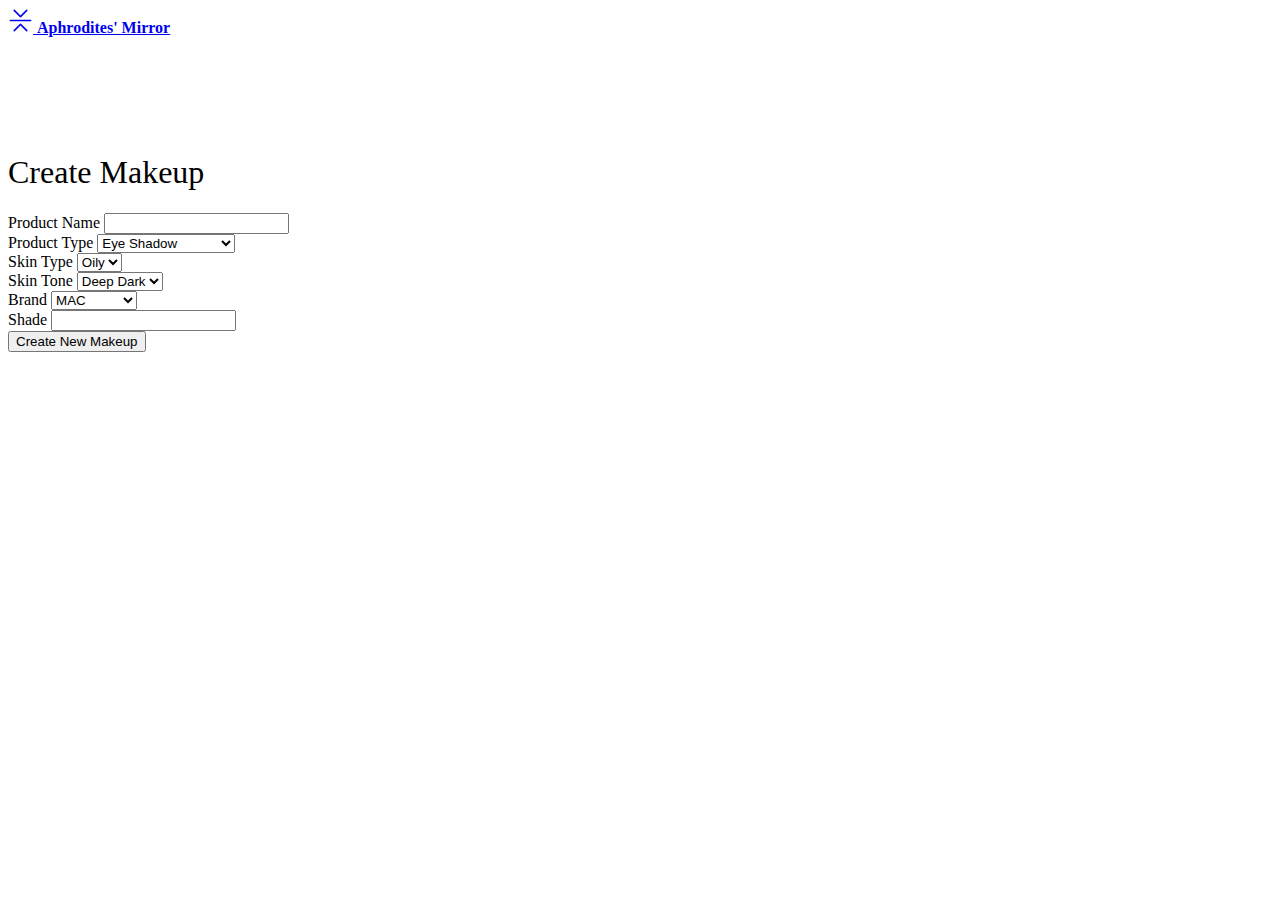
<file: index.html>
<!doctype html>
<html lang="en">
  <head>
    <meta charset="utf-8">
    <meta name="viewport" content="width=device-width, initial-scale=1, shrink-to-fit=no">
    <meta name="description" content="">
    <meta name="author" content="Mark Otto, Jacob Thornton, and Bootstrap contributors">
    <meta name="generator" content="Jekyll v4.1.1">
    <title>Aphrodites' Mirror</title>

    <link rel="canonical" href="https://getbootstrap.com/docs/4.5/examples/album/">

    <!-- Bootstrap core CSS -->

    <style>
      .bd-placeholder-img {
        font-size: 1.125rem;
        text-anchor: middle;
        -webkit-user-select: none;
        -moz-user-select: none;
        -ms-user-select: none;
        user-select: none;
      }

      @media (min-width: 768px) {
        .bd-placeholder-img-lg {
          font-size: 3.5rem;
        }
      }
    </style>
    <!-- Custom styles for this template -->
    <link href="index.css" rel="stylesheet">
  </head>
  <body>
    <header>
  <div class="collapse bg-dark" id="navbarHeader">
    <div class="container">
      <div class="row">
        <div class="col-sm-8 col-md-7 py-4">
        </div>
        <div class="col-sm-4 offset-md-1 py-4"> 
        </div>
      </div>
    </div>
  </div>
  <div class="navbar navbar-dark bg-dark shadow-sm">
    <div class="container d-flex justify-content-between">
      <a href="#" class="navbar-brand d-flex align-items-center">
        <svg xmlns="http://www.w3.org/2000/svg" width="25" height="25" fill="currentColor" class="bi bi-chevron-bar-contract" viewBox="0 0 16 16">
            <path fill-rule="evenodd" d="M3.646 14.854a.5.5 0 0 0 .708 0L8 11.207l3.646 3.647a.5.5 0 0 0 .708-.708l-4-4a.5.5 0 0 0-.708 0l-4 4a.5.5 0 0 0 0 .708zm0-13.708a.5.5 0 0 1 .708 0L8 4.793l3.646-3.647a.5.5 0 0 1 .708.708l-4 4a.5.5 0 0 1-.708 0l-4-4a.5.5 0 0 1 0-.708zM1 8a.5.5 0 0 1 .5-.5h13a.5.5 0 0 1 0 1h-13A.5.5 0 0 1 1 8z"/>
          </svg>
        <strong>Aphrodites' Mirror</strong>
      </a>
    </div>
  </div>
</header>

<main role="main">

  <section class="jumbotron text-center">
    <h1>Create Makeup</h1>
    <div class="form-container">
        <form id="create-makeup-form">
            <div class="form-row">
              <div class="form-group col-md-6">
                <label for="product_name">Product Name</label>
                <input id='product_name' type="text" name="product_name" value="" class="form-control">
              </div>
              <div class="form-group col-md-6">
                <label for="product_type">Product Type</label>
                <select id='product_type' name="product_type" value="" class="custom-select">
                    <option value="eye shadow">Eye Shadow</option>
                    <option value="eye liner">Eye Liner</option>
                    <option value="mascara">Mascara</option>
                    <option value="lipstick">Lipstick</option>
                    <option value="liquid foundation">Liquid Foundation</option>
                    <option value="powder foundation">Powder Foundation</option>
                    <option value="blush">Blush</option>
                  </select>
              </div>
            </div>
            <div class="form-row">
            <div class="form-group col-md-6">
                <label for="skin_type">Skin Type</label>
                <select name="skin_type" id="skin_type" value="" class="custom-select">
                    <option value="Oily">Oily</option>
                    <option value="Dry">Dry</option>
                    <option value="Any">Any</option>
                </select>
            </div>
            <div class="form-group col-md-6">
                <label for="skin_tone">Skin Tone</label>
                <select id="skin_tone" name="skin_tone" value="" class="custom-select">
                  <option value="Deep Dark">Deep Dark</option>
                  <option value="Dark">Dark</option>
                  <option value="Medium">Medium</option>
                  <option value="Light">Light</option>
                  <option value="n/a">N/A</option>
                </select>
            </div>
            </div>
            <div class="form-row">
              <div class="form-group col-md-6">
                <label for="brand">Brand</label>
                <select name="brand" id="brand" value="" class="custom-select">
                    <option value="MAC">MAC</option>
                    <option value="Fenty">Fenty</option>
                    <option value="Loreal">L'Oréal</option>
                    <option value="Nars">Nars</option>
                    <option value="NYX">NYX</option>
                    <option value="Glossier">Glossier</option>
                    <option value="Maybelline">Maybelline</option>
                </select>
              </div>
              <div class="form-group col-md-6">
                <label for="shade">Shade</label>
                <input type="text" name="shade" id="shade" value="" class="form-control">
              </div>
            </div>
            <input id= 'create-button' type="submit" name="submit" value="Create New Makeup" class="btn btn-primary">
          </form>
    
  </section>
  

  <div class="album py-5 bg-light">
    <div id="makeup_container" class="container">
     </div>
    </div>
       
  <link rel="stylesheet" href="https://cdnjs.cloudflare.com/ajax/libs/font-awesome/4.7.0/css/font-awesome.min.css">



</main>


<link rel="stylesheet" href="https://stackpath.bootstrapcdn.com/bootstrap/4.5.0/css/bootstrap.min.css" integrity="sha384-9aIt2nRpC12Uk9gS9baDl411NQApFmC26EwAOH8WgZl5MYYxFfc+NcPb1dKGj7Sk" crossorigin="anonymous">

<link href="index.css" rel="stylesheet">


      <script src="./src/makeup.js"></script>
    <script src="./src/review.js"></script>
    <script src="./src/index.js"></script>
   
</html>
</file>
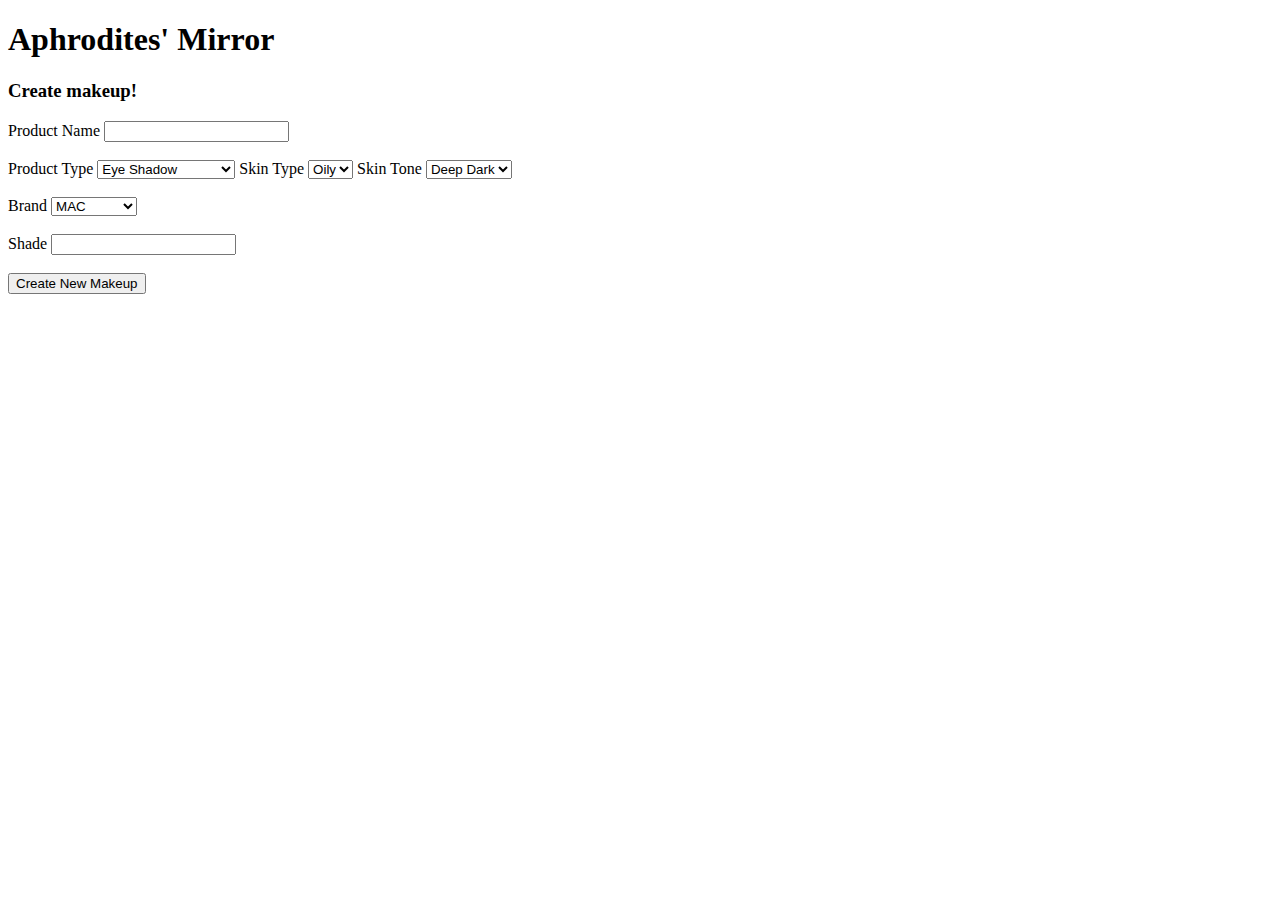
<file: draft_index.html>
<!DOCTYPE html>
<html lang="en">
<head>
    <meta charset="UTF-8">
    <meta name="viewport" content="width=device-width, initial-scale=1.0">
    <link rel="stylesheet" href="https://stackpath.bootstrapcdn.com/bootstrap/4.5.0/css/bootstrap.min.css" integrity="sha384-9aIt2nRpC12Uk9gS9baDl411NQApFmC26EwAOH8WgZl5MYYxFfc+NcPb1dKGj7Sk" crossorigin="anonymous">

    <title>Aphrodites' Mirror</title>

</head>
<body>
    <h1>Aphrodites' Mirror</h1>
    <div class="form-container">

        <form id="create-makeup-form">
            <h3>Create makeup!</h3>
            <label for="product_name">Product Name</label>
            <input id='product_name' type="text" name="product_name" value="" class="input-text">
            <br><br>
            <label for="product_type">Product Type</label>
            <select id='product_type' name="product_type" value="" >
              <option value="eye shadow">Eye Shadow</option>
              <option value="eye liner">Eye Liner</option>
              <option value="mascara">Mascara</option>
              <option value="lipstick">Lipstick</option>
              <option value="liquid foundation">Liquid Foundation</option>
              <option value="powder foundation">Powder Foundation</option>
              <option value="blush">Blush</option>
            </select>

          <label for="skin_type">Skin Type</label>
          <select name="skin_type" id="skin_type" value="">
              <option value="Oily">Oily</option>
              <option value="Dry">Dry</option>
              <option value="Any">Any</option>
          </select>
      
          <label for="skin_tone">Skin Tone</label>
          <select id="skin_tone" name="skin_tone" value="">
            <option value="Deep Dark">Deep Dark</option>
            <option value="Dark">Dark</option>
            <option value="Medium">Medium</option>
            <option value="Light">Light</option>
            <option value="n/a">N/A</option>
          </select>
          <br><br>
          <label for="brand">Brand</label>
          <select name="brand" id="brand" value="">
              <option value="MAC">MAC</option>
              <option value="Fenty">Fenty</option>
              <option value="Loreal">L'Oréal</option>
              <option value="Nars">Nars</option>
              <option value="NYX">NYX</option>
              <option value="Glossier">Glossier</option>
              <option value="Maybelline">Maybelline</option>
          </select>
          <br><br>
          <label for="shade">Shade</label>
          <input type="text" name="shade" id="shade" value="">
          <br><br>
          <input id= 'create-button' type="submit" name="submit" value="Create New Makeup" >
        </form>
      
      </div>
    <div id="makeup_container"></div>
    <script src="./src/makeup.js"></script>
    <script src="./src/review.js"></script>
    <script src="./src/index.js"></script>
</body>
</html>
</file>
<file: index.css>
.jumbotron {
    padding-top: 3rem;
    padding-bottom: 3rem;
    margin-bottom: 0;
    background-color: #fff;
  }
  @media (min-width: 768px) {
    .jumbotron {
      padding-top: 6rem;
      padding-bottom: 6rem;
    }
  }
  
  .jumbotron p:last-child {
    margin-bottom: 0;
  }
  
  .jumbotron h1 {
    font-weight: 300;
  }
  
  .jumbotron .container {
    max-width: 40rem;
  }
  
  footer {
    padding-top: 3rem;
    padding-bottom: 3rem;
  }
  
  footer p {
    margin-bottom: .25rem;
  }
  .checked {
    color: orange;
  }
</file>
